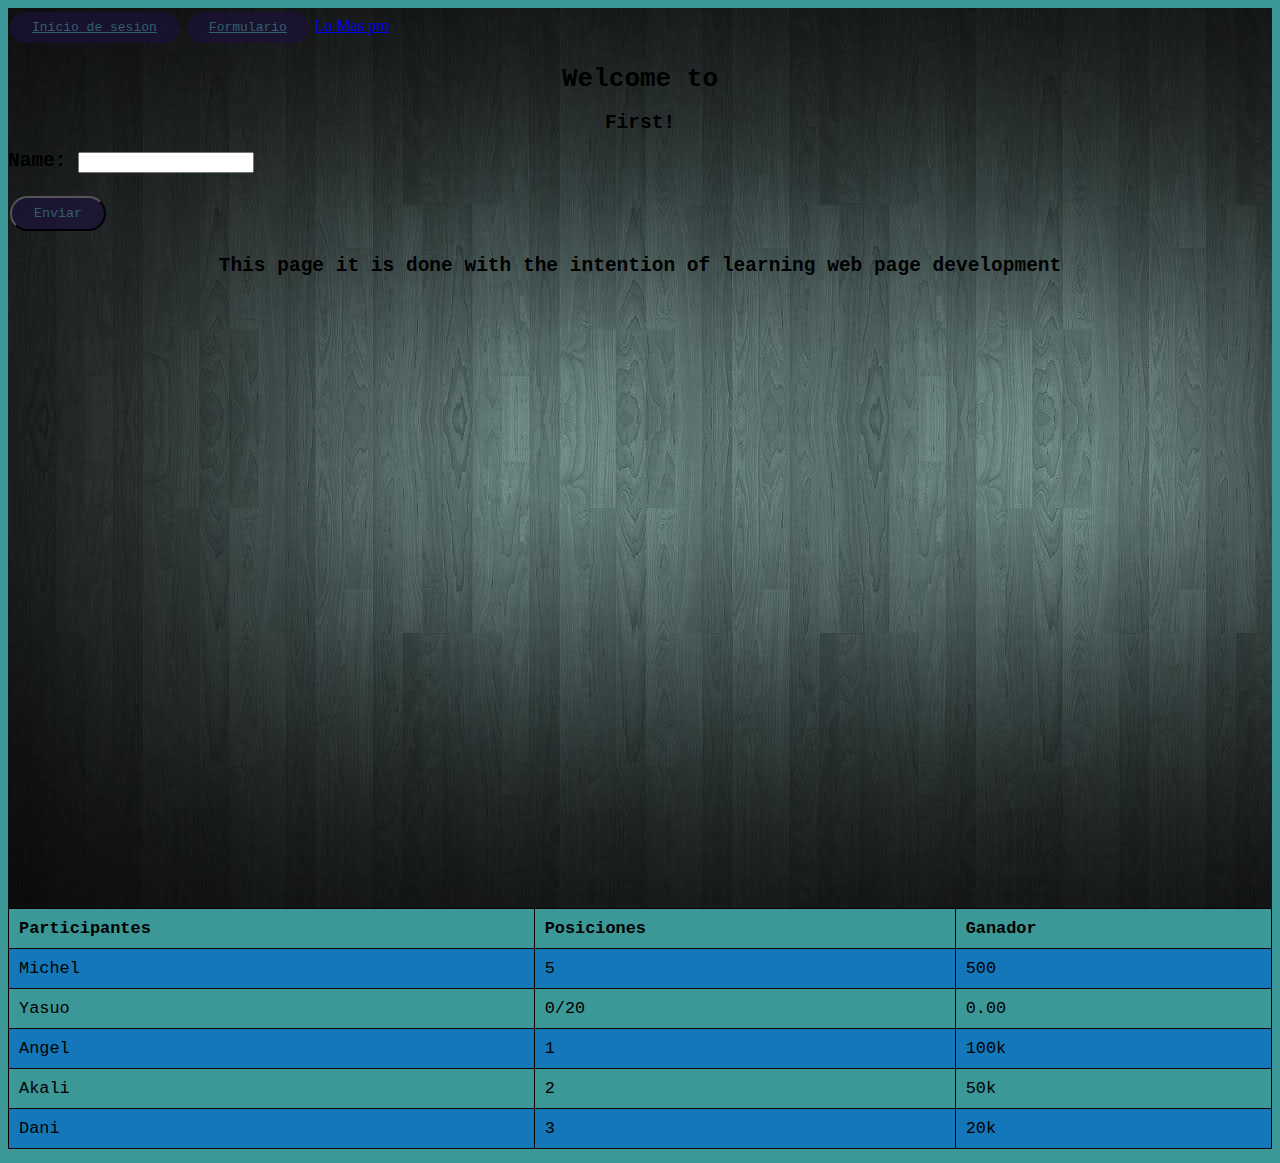
<file: index.html>
<!DOCTYPE html>
<html lang="en">
<head>
    <meta charset="UTF-8">
    <meta http-equiv="X-UA-Compatible" content="IE=edge">
    <meta name="viewport" content="width=device-width, initial-scale=1.0">
    <link rel="stylesheet" href="style.css">
    
    <title>Firstt</title>
</head>
<body style="background-color: rgb(60, 151, 151);">
    <div class="bg">
    
<div><a class="button2" href="usuario.html">Inicio de sesion</a>


    <a class="button2" href="Second.html">Formulario</a> 
    <a class="click" href="#">Lo Mas pro</a> </div>


    

    

<center><h1 class="texto">Welcome to </h1>
         <h2 class="texto">First!</h2></center>


<p><h2 class="texto">Name:</ph2> <input type="search" class="texto"> </p>
   
    

<script>
    function alerta(){
        alert("Bienvenido");
}
</script>
<input type="button"  class="button" onclick="alerta()" value= "Enviar" >

<center><p class="texto">This page it is done with the intention of learning web page development</p></center>
</div>











<style>
    table {
    
    font-family: monospace;
    border-collapse: collapse;
    width: 100%;
    
    }        
    
    td, th {
        border: 1px solid #0c0202;
        text-align: left;
        padding: 10px;
        font-size: 1.3em;
    }
    
    tr:nth-child(even) {
        background-color: rgb(20, 119, 185);
    }
</style>   


<table>
    <tr>
        <th>Participantes</th>
        <th>Posiciones</th>
        <th>Ganador</th>
    </tr>
    <tr>
        <td>Michel</td>
        <td>5</td>
        <td>500</td>
    </tr>
    
    <tr>
        <td>Yasuo</td>
        <td>0/20</td>
        <td>0.00</td>
    
    </tr>

    <tr>
        <td>Angel</td>
        <td>1</td>
        <td>100k</td>
    </tr>    

    <tr>
        <td>Akali</td>
        <td>2</td>
        <td>50k</td>
    </tr>    


    <tr>
        <td>Dani</td>
        <td>3</td>
        <td>20k</td>
    </tr>    


</table>






</body>
</html>
</file>
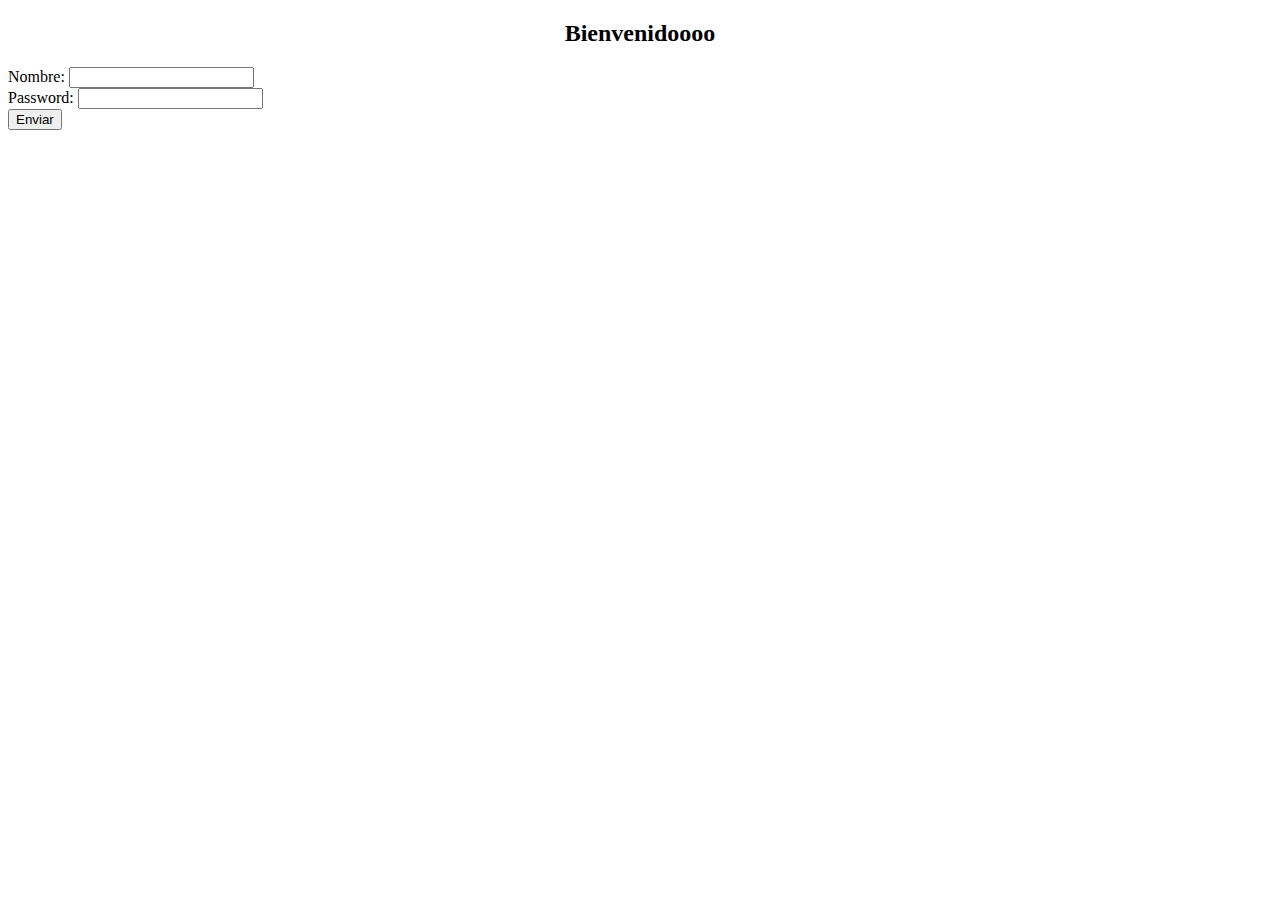
<file: Second.html>
<!DOCTYPE html>
<html lang="en">
<head>

    <meta charset="UTF-8">
    <meta http-equiv="X-UA-Compatible" content="IE=edge">
    <meta name="viewport" content="width=device-width, initial-scale=1.0">
    <title>Formulario ramdon</title>
</head>
<body bgcolor="white">
    <center><h2>Bienvenidoooo</h2> </center>

<form action="">
   <div>
       <label for="nombre">Nombre:</label>
        <input type="text" id = "nombre">   
   </div> 

   <div>
       <label for='password'>Password:</label> 
       <input type="password" id ="password">
    </div>
    
    <input type="submit" onclick = 'return enviar();' value ="Enviar">

</form>
    
<div id ="error"></div>

<script src="app.js"></script>





</body>
</html>
</file>
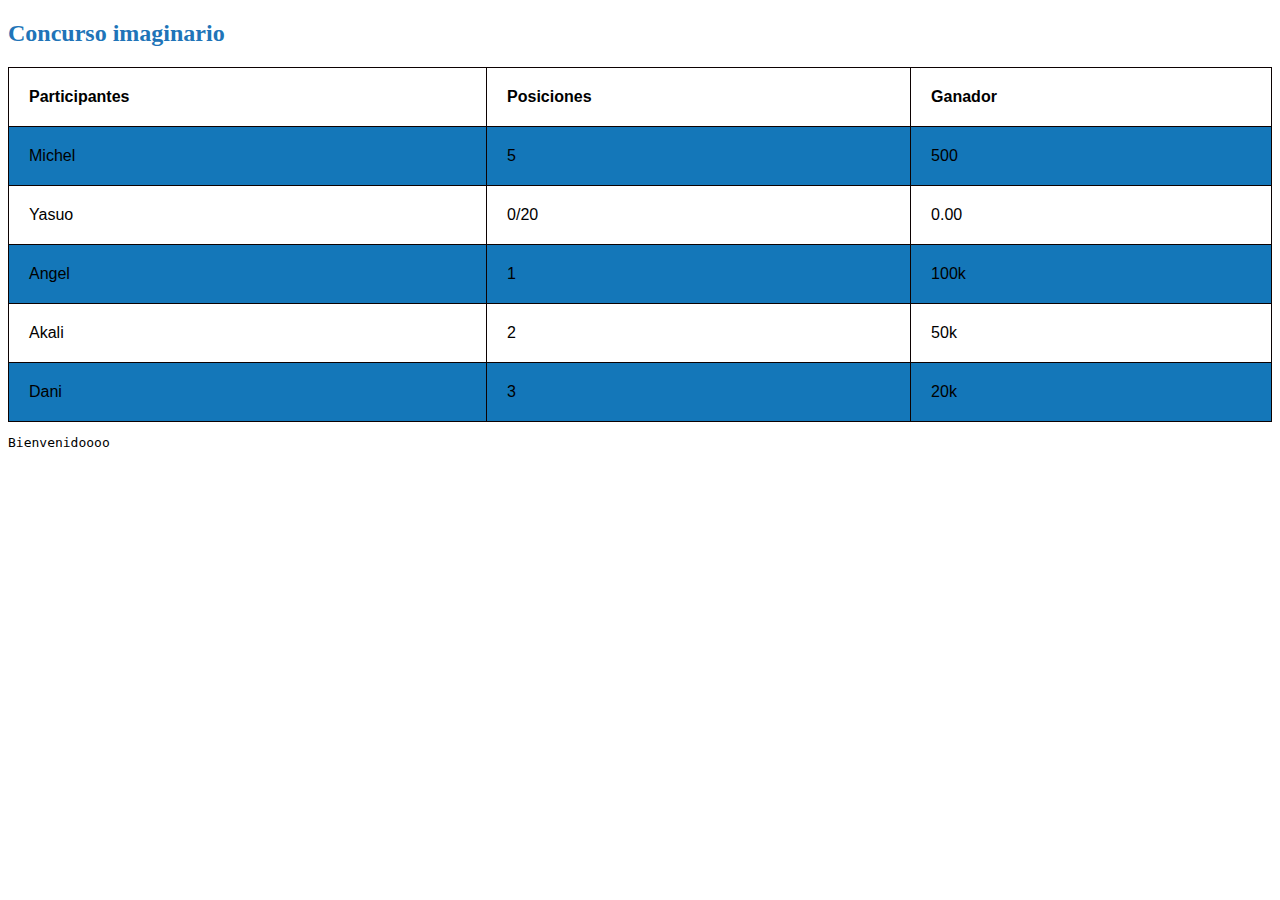
<file: table.html>
<!DOCTYPE html>
<html lang="en">
<head>
<title>Table</title>    
<style>
        table {
        
        font-family: Arial, Helvetica, sans-serif;
        border-collapse: collapse;
        width: 100%;
        
        }        
        
        td, th {
            border: 1px solid #0c0202;
            text-align: left;
            padding: 20px;
        }
        
        tr:nth-child(even) {
            background-color: rgb(20, 119, 185);
        }
</style>   

</head>
<body>

    <h2 style="color: rgb(32, 116, 184);">Concurso imaginario</h2>

    <table>
        <tr>
            <th>Participantes</th>
            <th>Posiciones</th>
            <th>Ganador</th>
        </tr>
        <tr>
            <td>Michel</td>
            <td>5</td>
            <td>500</td>
        </tr>
        
        <tr>
            <td>Yasuo</td>
            <td>0/20</td>
            <td>0.00</td>
        
        </tr>

        <tr>
            <td>Angel</td>
            <td>1</td>
            <td>100k</td>
        </tr>    

        <tr>
            <td>Akali</td>
            <td>2</td>
            <td>50k</td>
        </tr>    

 
        <tr>
            <td>Dani</td>
            <td>3</td>
            <td>20k</td>
        </tr>    


    </table>

    <p style="font-family: monospace;">
    Bienvenidoooo</p>


    
    



    </p>




    
</body>
</html>
</file>
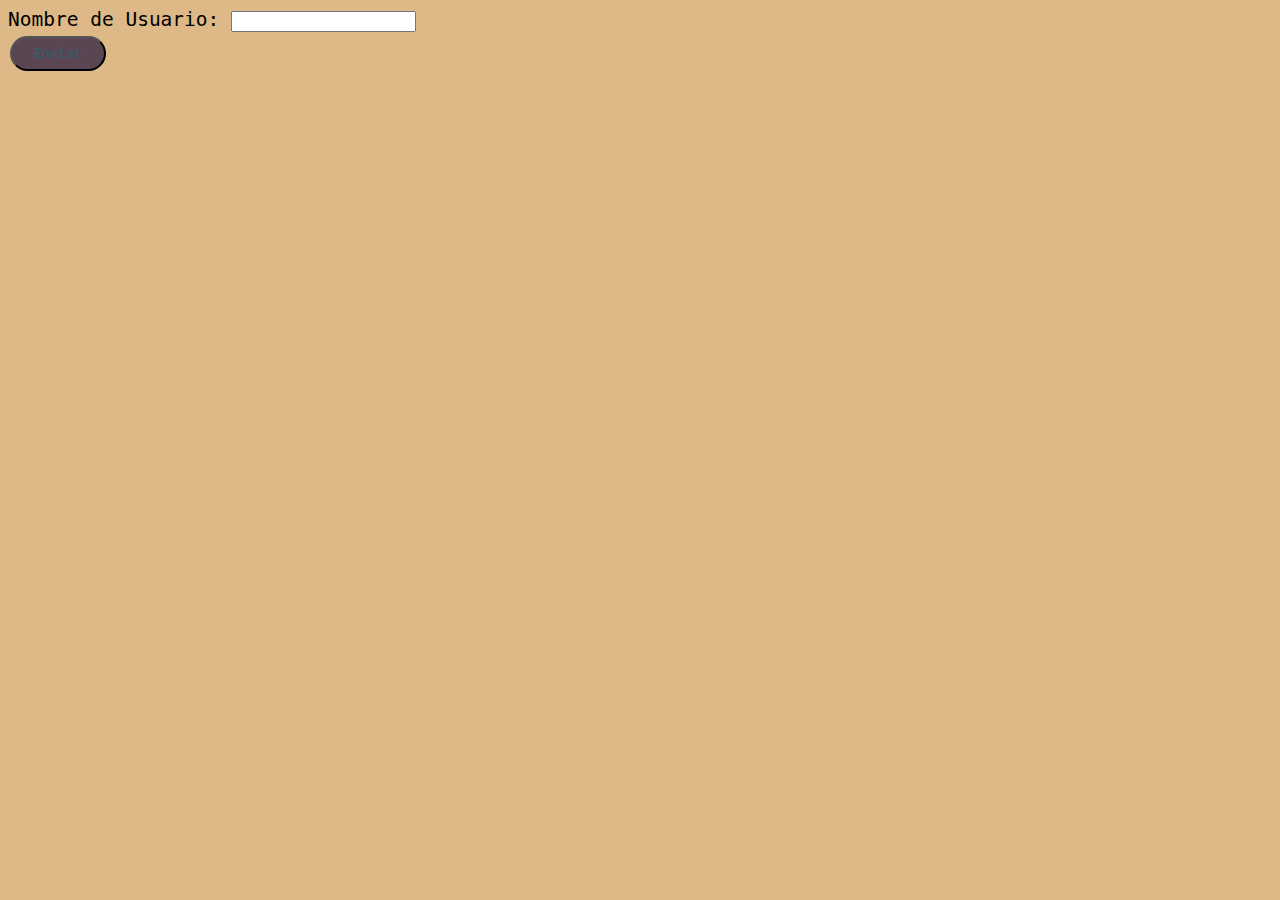
<file: usuario.html>
<!DOCTYPE html>
<html>
 <head>

   <title>First</title>
   <link rel="stylesheet" href="style.css"> 
<style>
.fondo{
    background-color: burlywood;



    font-family: monospace;
    font-size:1.5em;
}
</style>

 </head> 
 <body class="fondo">

<form action="">

<div>
<label for="nombre">Nombre de Usuario:</label>  
<input type="text" id="nombre">
</div>  

<input type="button" class="button2" onclick="valid()" value="Enviar">



</form>


<script src="app2.js"></script>
 </body>  
</html>
</file>
<file: style.css>
.bg {
    background-image: url(./img/blk.jpg);
    width: 100%;
    height: 100vh;

}

.button {

background-color: rgba(28, 17, 58, 0.685);    
border-radius: 60px;
color:rgb(49, 96, 110);
padding: 8px 22px;
text-align: center;
display:inline-block;
font-size:1 em;
margin: 4px 2px;
cursor: pointer;
font-family: monospace;

}


.texto{

    font-family:monospace ;

}


.button2 {

    background-color: rgba(28, 17, 58, 0.685);    
border-radius: 60px;
color:rgb(49, 96, 110);
padding: 8px 22px;
text-align: center;
display:inline-block;
font-size:0.6 em;
margin: 4px 2px;
cursor: pointer;
font-family: monospace


}
</file>
